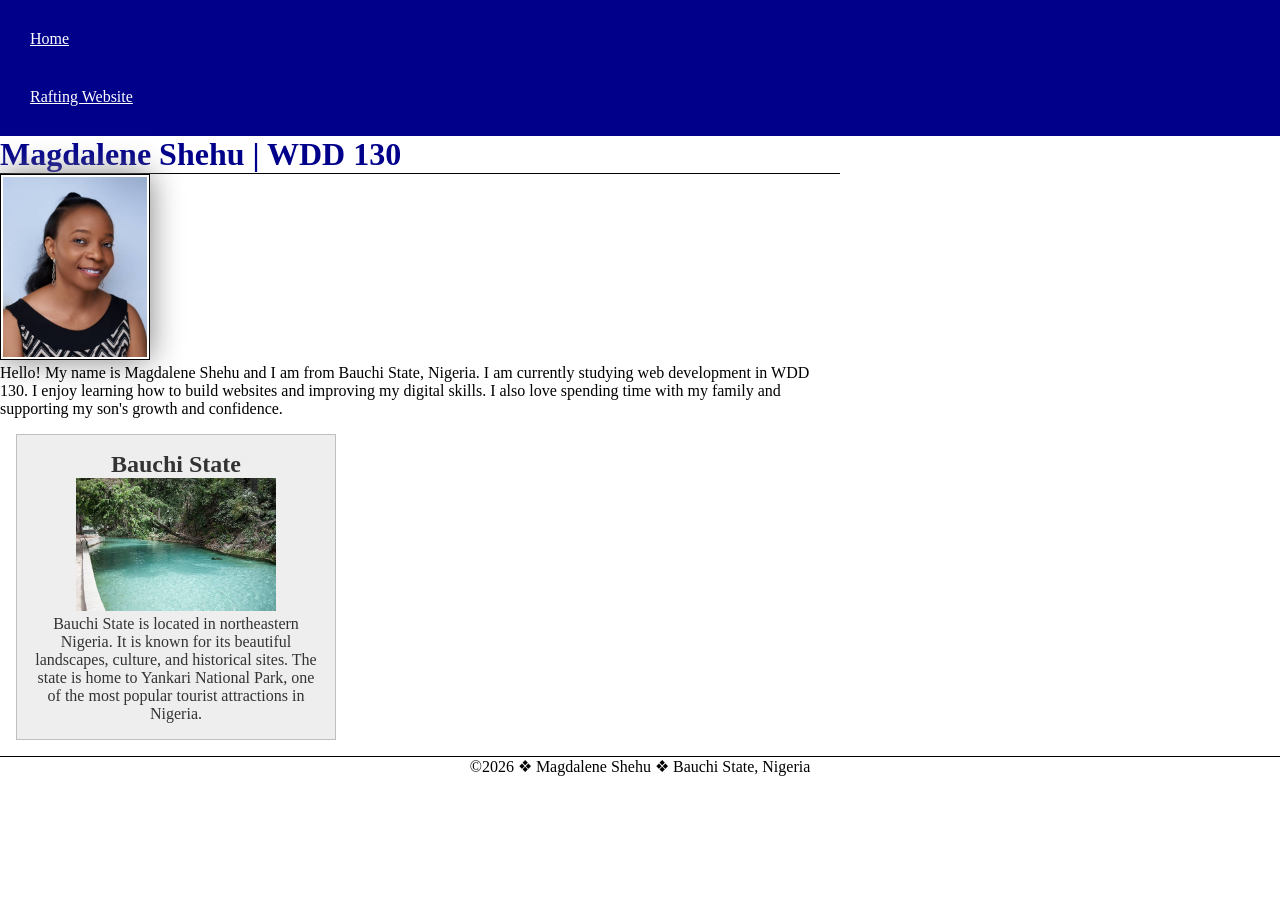
<file: index.html>
<!DOCTYPE html>
<html lang="en-US">
<head>
    <meta charset="utf-8">
    <meta name="viewport" content="width=device-width, initial-scale=1.0">

    <meta name="description" content="Magdalene Shehu WDD 130 home page. Learning web development and building websites.">
    <meta name="author" content="Magdalene Shehu">

    <title>Magdalene Shehu | WDD 130</title>

    <!-- CORRECT CSS PATH -->
    <link rel="stylesheet" href="styles/styles.css">
</head>

<body>

<header>
    <nav>
        <a href="#">Home</a>
        <a href="wwr/">Rafting Website</a>
    </nav>
</header>

<main>
    <h1>Magdalene Shehu | WDD 130</h1>

    <img src="images/profile.jpeg" alt="Hello, my name is Magdalene Shehu" width="200">

    <p>
        Hello! My name is Magdalene Shehu and I am from Bauchi State, Nigeria.
        I am currently studying web development in WDD 130. I enjoy learning how
        to build websites and improving my digital skills. I also love spending
        time with my family and supporting my son's growth and confidence.
    </p>
</main>

<aside>
    <h2>Bauchi State</h2>

    <img src="images/bauchi.jpg" alt="Landscape of Bauchi State">

    <p>
        Bauchi State is located in northeastern Nigeria. It is known for its
        beautiful landscapes, culture, and historical sites. The state is home
        to Yankari National Park, one of the most popular tourist attractions
        in Nigeria.
    </p>
</aside>

<footer>
    <p>©2026 ❖ Magdalene Shehu ❖ Bauchi State, Nigeria</p>
</footer>

</body>
</html>
</file>
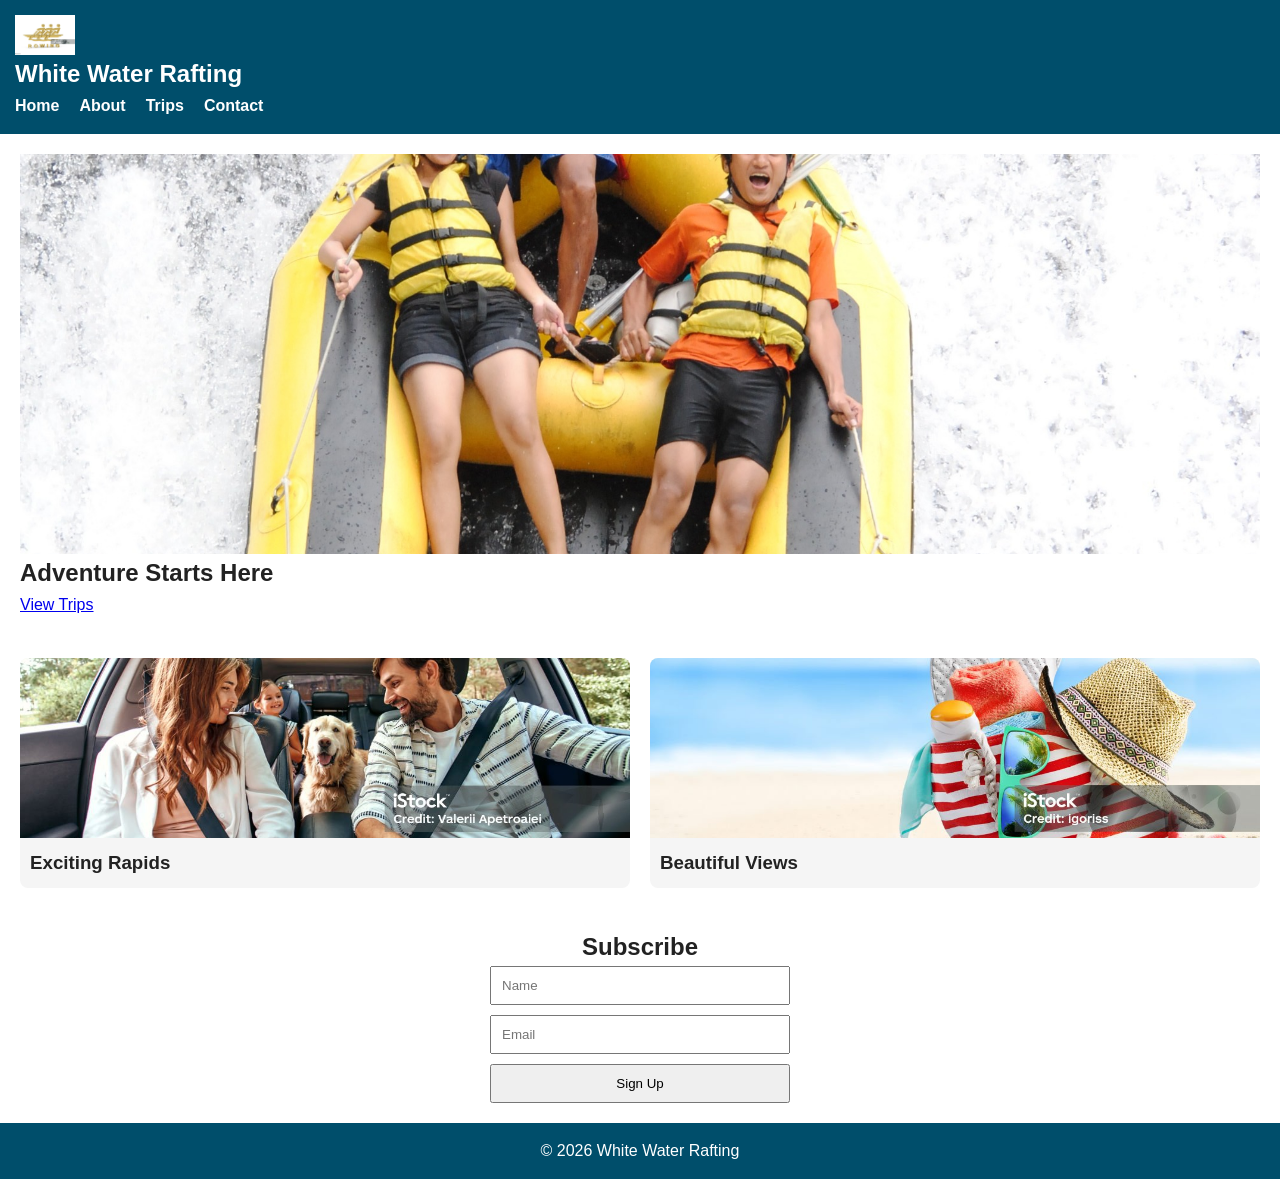
<file: wwr/index.html>
<!DOCTYPE html>
<html lang="en-US">
<head>
  <meta charset="utf-8">
  <meta name="viewport" content="width=device-width, initial-scale=1">
  <title>White Water Rafting | Home</title>
  <meta name="description" content="White water rafting adventures for all skill levels.">
  <meta name="author" content="Magdalene Shehu">
  <link rel="stylesheet" href="styles/rafting.css">
</head>

<body>

<header>
  <div class="header-container">
    <div class="logo">
      <img src="images/logo.jpg" alt="Logo">
      <h1>White Water Rafting</h1>
    </div>

    <nav>
      <a href="index.html">Home</a>
      <a href="about.html">About</a>
      <a href="trips.html">Trips</a>
      <a href="contact.html">Contact</a>
    </nav>
  </div>
</header>

<main>

<section class="hero">
  <img src="images/hero.jpg" alt="Rafting Adventure">
  <div class="hero-text">
    <h2>Adventure Starts Here</h2>
    <a class="cta" href="trips.html">View Trips</a>
  </div>
</section>

<section class="grid">
  <div class="card">
    <img src="images/trip1.jpg" alt="Exciting Rapids">
    <h3>Exciting Rapids</h3>
  </div>

  <div class="card">
    <img src="images/trip2.jpg" alt="Beautiful Views">
    <h3>Beautiful Views</h3>
  </div>
</section>

<section class="newsletter">
  <h2>Subscribe</h2>
  <form>
    <input type="text" placeholder="Name" required>
    <input type="email" placeholder="Email" required>
    <button type="submit">Sign Up</button>
  </form>
</section>

</main>

<footer>
  <p>© 2026 White Water Rafting</p>
</footer>

</body>
  </html>
</file>
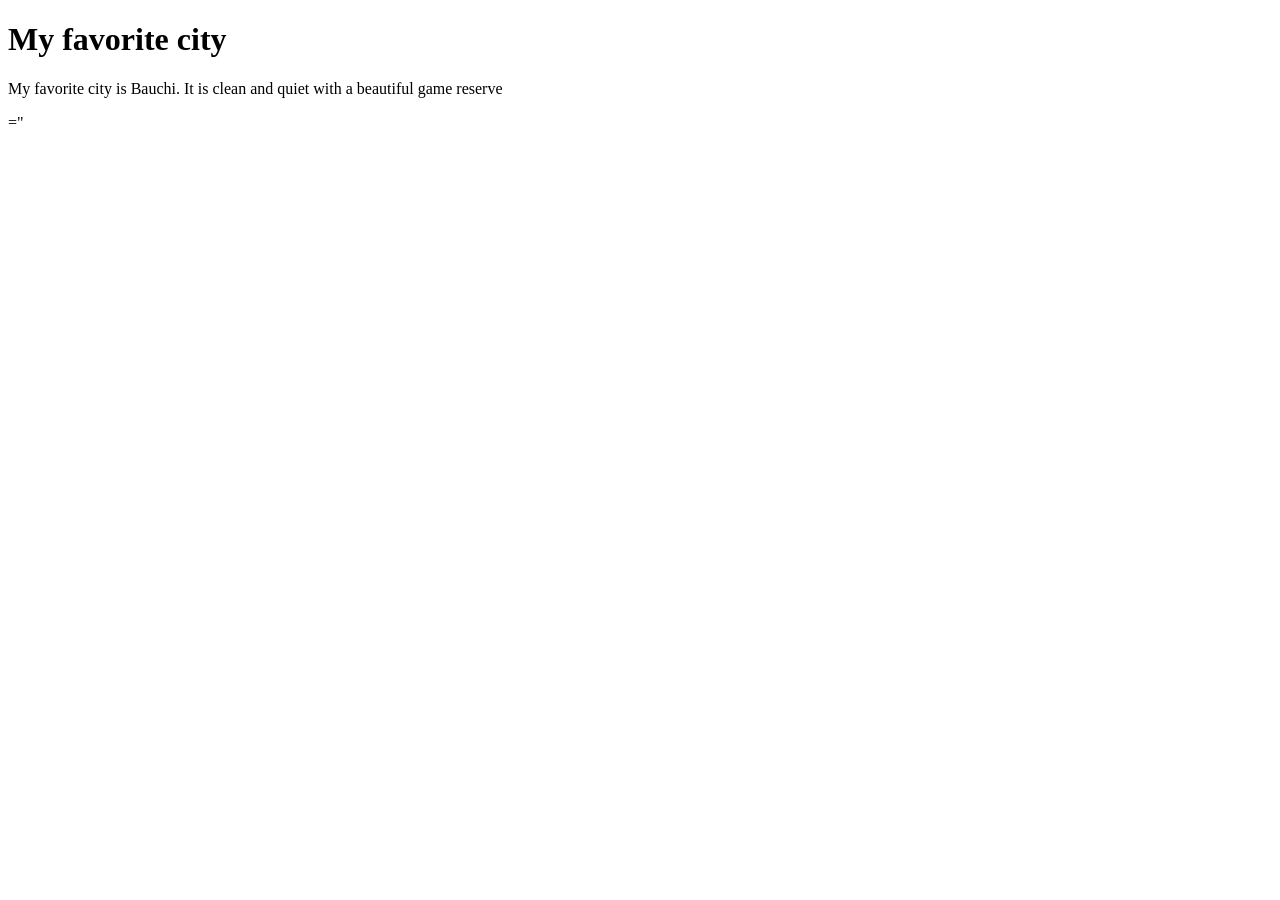
<file: Favorite -city.html>
<!DOCTYPE html>
<html lang="en">
<head>
    <meta charset="UTF-8">
    <meta name="viewport" content="width=device-width, initial-scale=1.0">
    <title>My favorite city-Maggie</title>
</head>
<body>
  <h1>My favorite city</h1> 
  <p>My favorite city is Bauchi. It is clean and quiet with a beautiful game reserve</p> 
  <img><source>="<http//:upload.wikimedia.org/wikipedia/commons/thumb/b/bi/Bauchi-blick-vom_weihaus.JPG/800px-blick-vom_weihaus.JGP"<alt class="Bauchi"></alt>
</body>
</html>
</file>
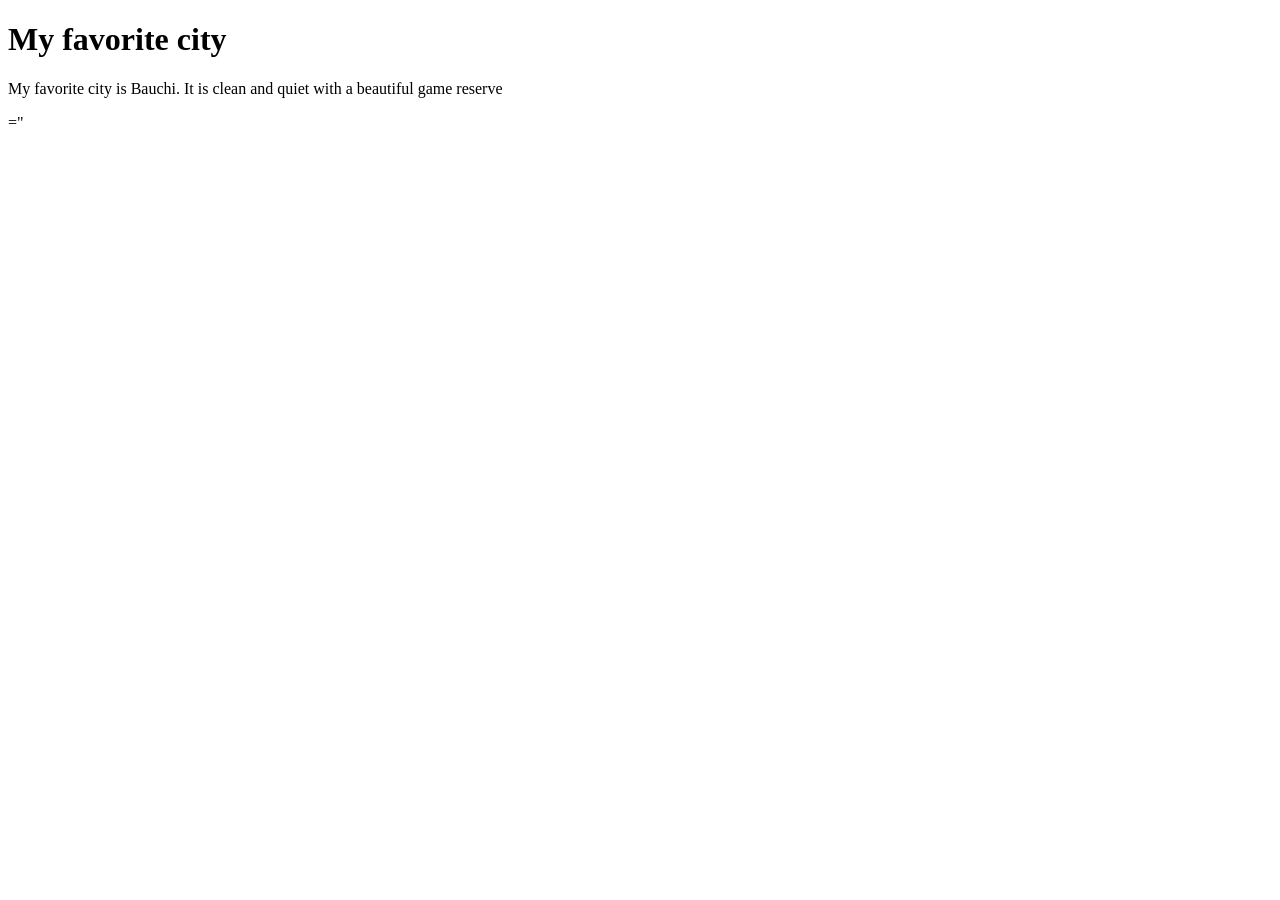
<file: Week01 Favorite -city.html>
<!DOCTYPE html>
<html lang="en">
<head>
    <meta charset="UTF-8">
    <meta name="viewport" content="width=device-width, initial-scale=1.0">
    <title>My favorite city-Maggie</title>
</head>
<body>
  <h1>My favorite city</h1> 
  <p>My favorite city is Bauchi. It is clean and quiet with a beautiful game reserve</p> 
  <img><source>="<http//:upload.wikimedia.org/wikipedia/commons/thumb/b/bi/Bauchi-blick-vom_weihaus.JPG/800px-blick-vom_weihaus.JGP"<alt class="Bauchi"></alt>
</body>
</html>
</file>
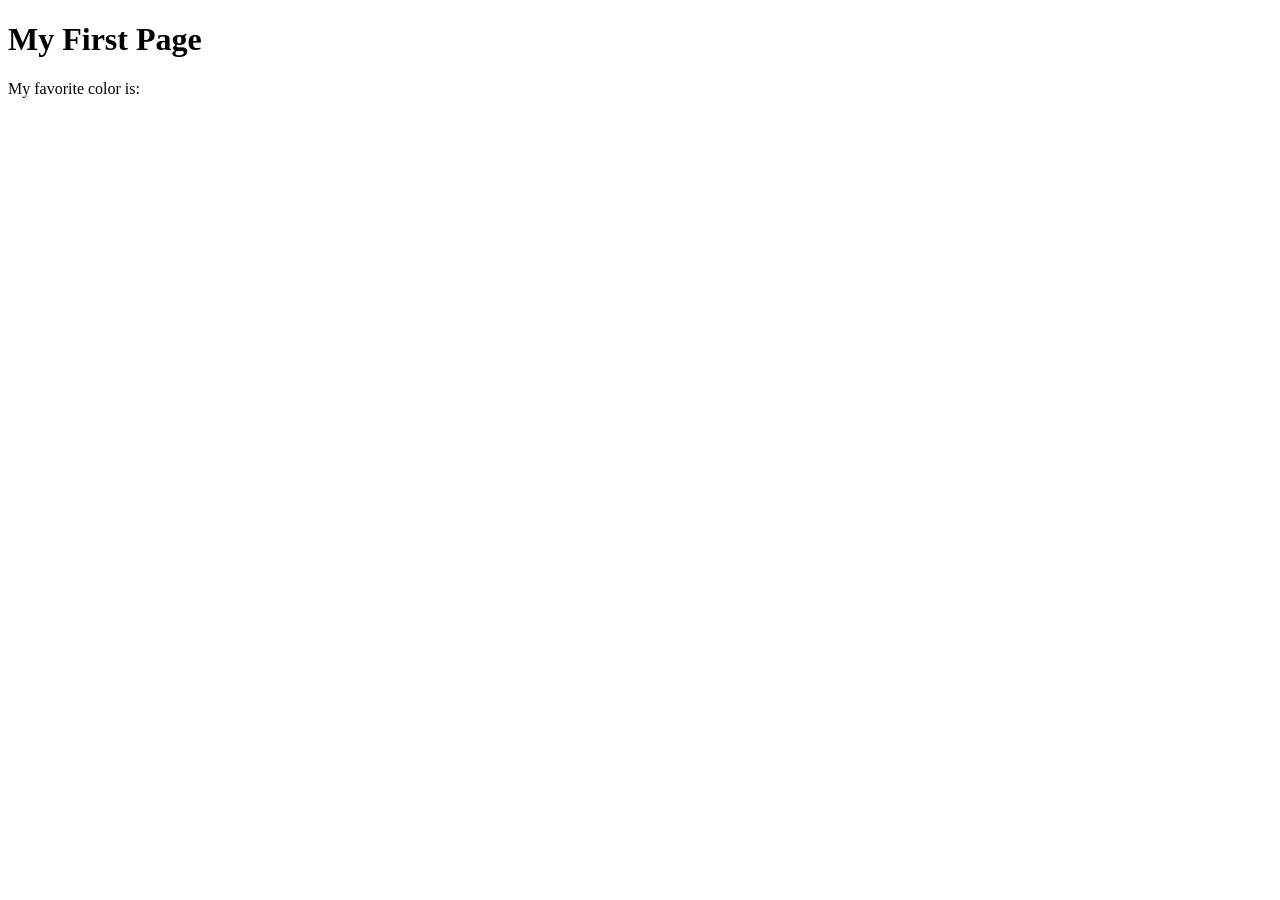
<file: Week01/first-page.html>
<!DOCTYPE html>
<html lang="en">
<head>
    <meta charset="UTF-8">
    <meta name="viewport" content="width=device-width, initial-scale=1.0">
    <title>My First Page</title>
</head>
<body>
    <h1>My First Page</h1>
    <p>My favorite color is: </p>
</body>
</html>
</file>
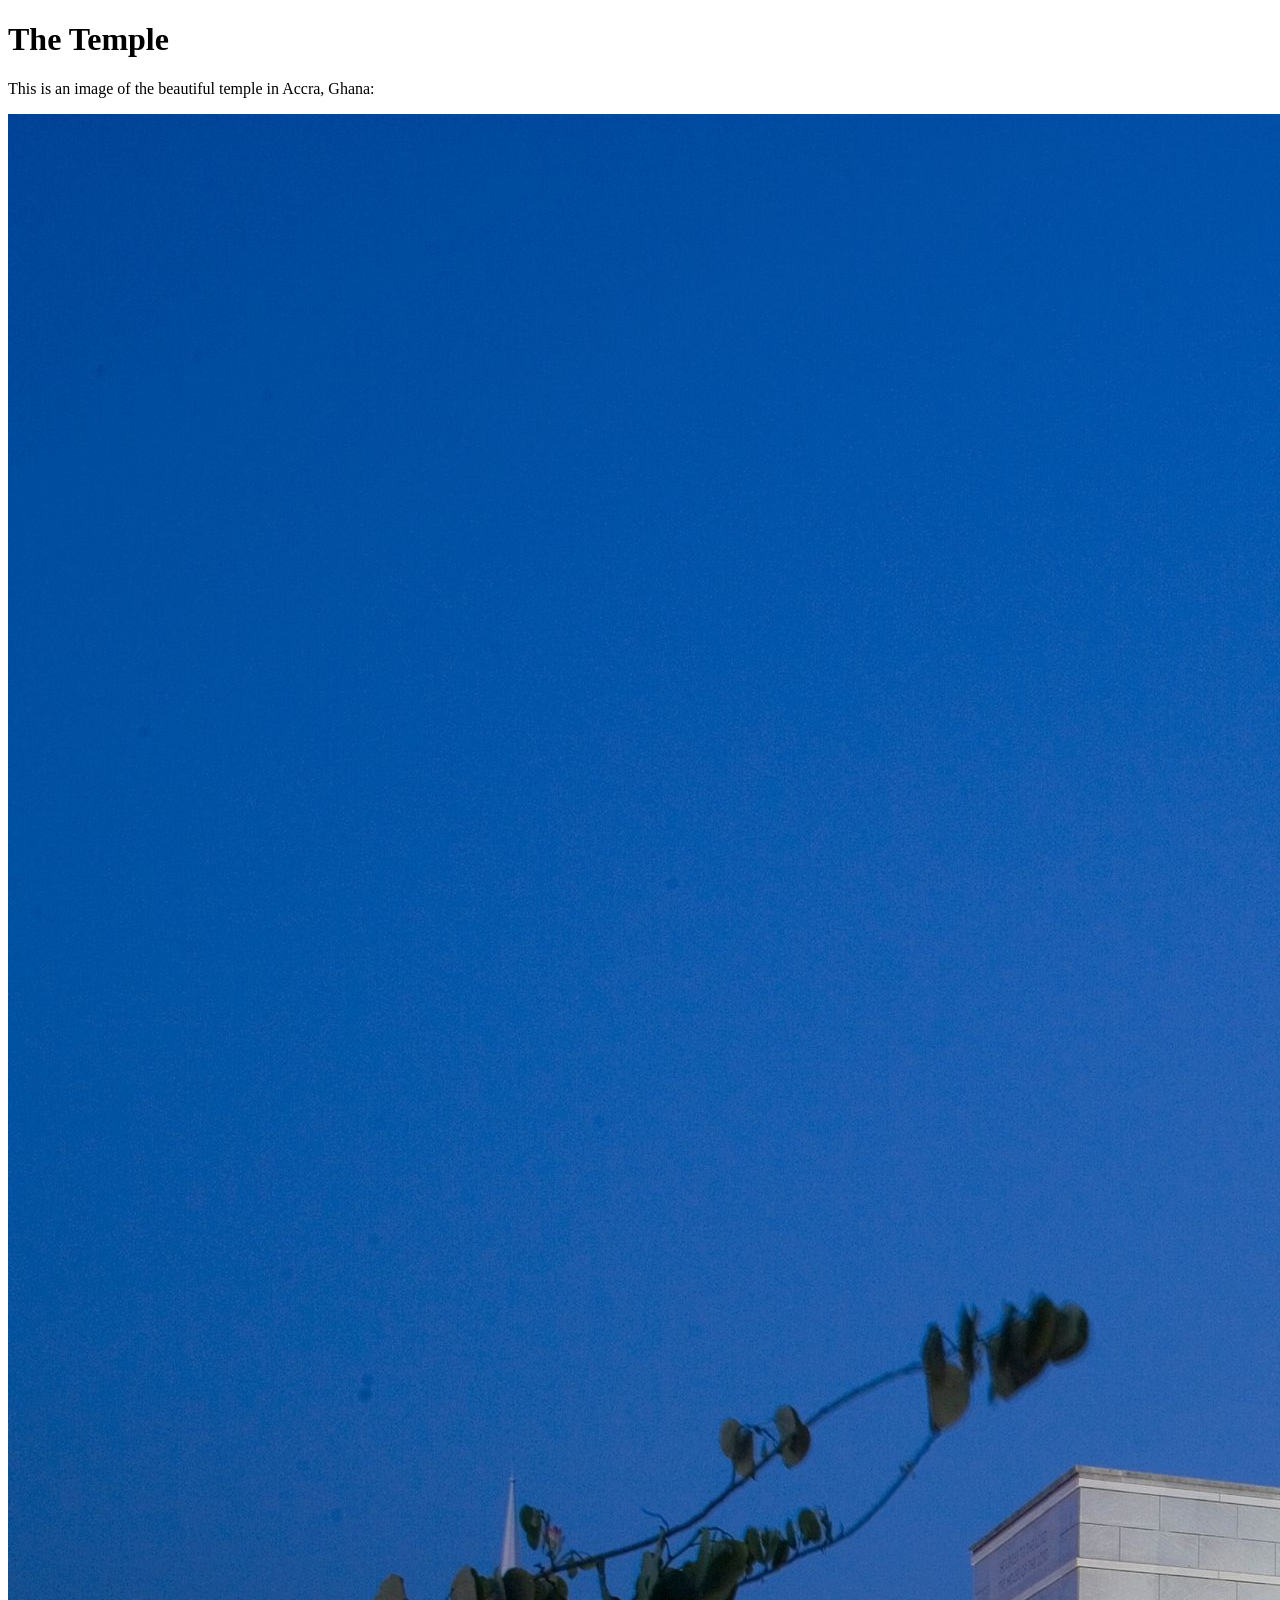
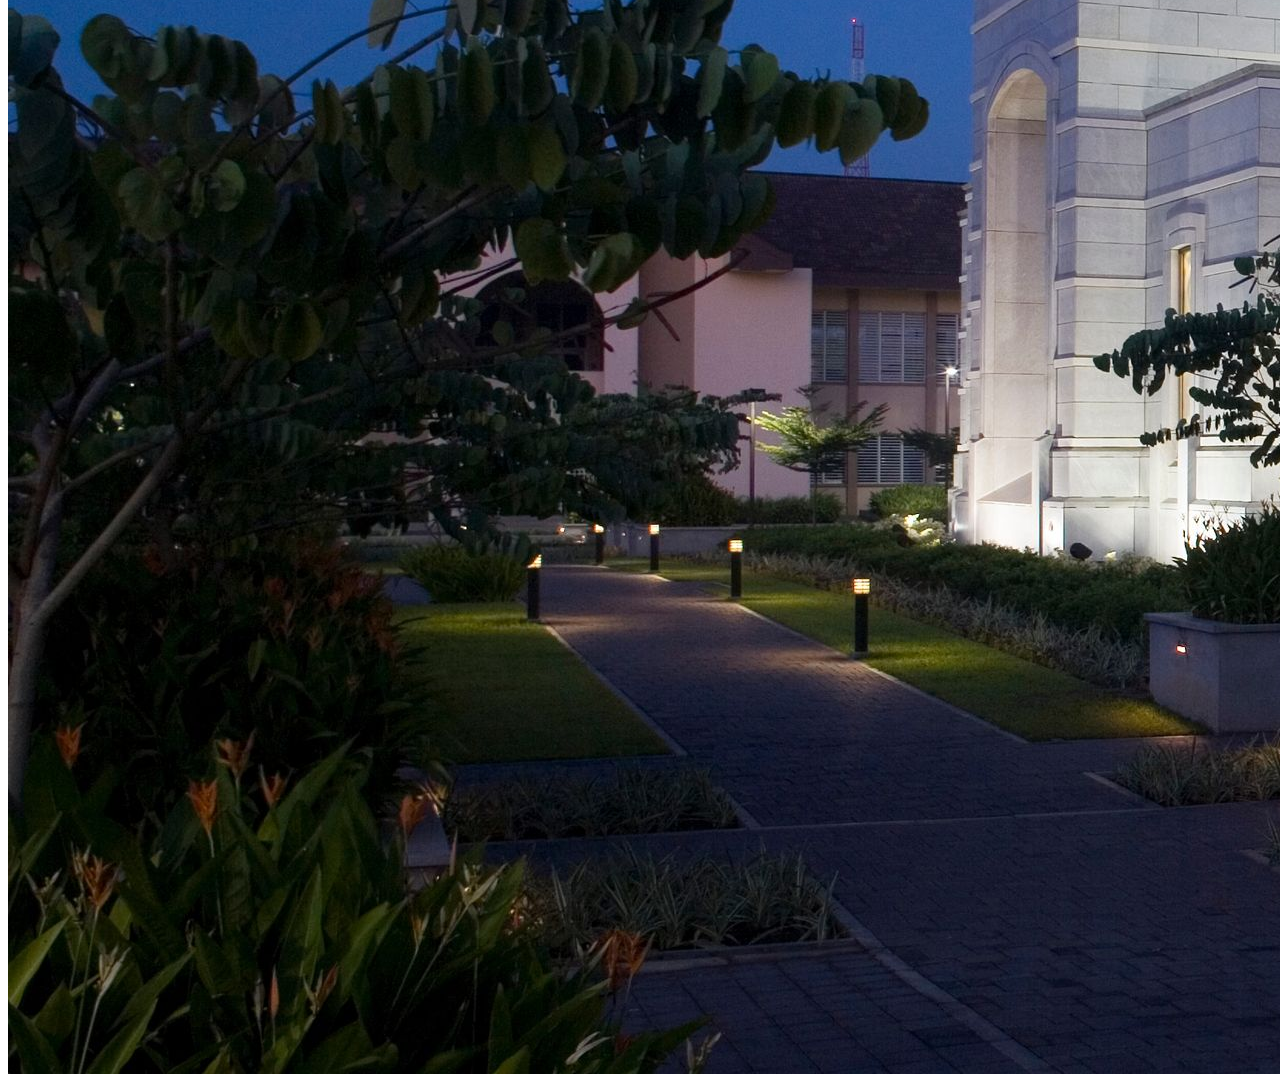
<file: Week01/images.html>
<!DOCTYPE html>
<html lang="en">
<head>
    <meta charset="UTF-8">
    <meta name="viewport" content="width=device-width, initial-scale=1.0">
    <title>Temple Image</title>
</head>
<body>
    <h1>The Temple</h1>
    <p>This is an image of the beautiful temple in Accra, Ghana:</p>
    <img src="images/temple-large.jpeg" alt="The Accra Ghana Temple">
    
</body>
</html>
</file>
<file: styles/styles.css>
* {
    margin: 0;
    padding: 0;
    box-sizing: border-box;
}

/* NAVIGATION */
nav {
    background-color: darkblue;
    padding: 10px;
}

nav a {
    color: white;
    display: block;
    padding: 20px;
}

/* HEADING */
h1 {
    color: darkblue;
    border-bottom: 1px solid #000;
}

/* MAIN */
main {
    max-width: 840px;
}

/* PROFILE IMAGE */
main img {
    width: 150px;
    height: auto;
    border: 1px solid black;
    padding: 2px;
    box-shadow: 0 0 30px gray;
}

/* PARAGRAPH */
p {
    padding: 0;
}

/* ASIDE */
aside {
    width: 20rem;
    margin: 1rem;
    border: 1px solid rgb(0 0 0 / 0.2);
    padding: 1rem;
    background-color: #eeeeee;
    color: #333333;
    text-align: center;
}

/* ASIDE IMAGE */
aside img {
    width: 200px;
    height: auto;
}

/* FOOTER */
footer {
    margin-top: 15px;
    border-top: 1px solid #000;
    text-align: center;
    }
</file>
<file: wwr/styles/rafting.css>
/* =========================
   ROOT VARIABLES (REQUIRED)
========================= */
:root {
  --primary-color: #004e6b;
  --accent-color: #007ea7;
  --light-gray: #f5f5f5;
  --text-color: #222;
}

/* =========================
   RESET
========================= */
* {
  margin: 0;
  padding: 0;
  box-sizing: border-box;
}

/* =========================
   BODY
========================= */
body {
  font-family: Arial, sans-serif;
  line-height: 1.6;
  color: var(--text-color);
  background-color: white;
}

/* GLOBAL IMAGE FIX */
img {
  max-width: 100%;
  height: auto;
  display: block;
}

/* =========================
   HEADER
========================= */
header {
  background-color: var(--primary-color);
  color: white;
  padding: 15px;

  display: grid;
  grid-template-columns: auto 1fr;
  align-items: center;
  gap: 20px;
}

header img {
  width: 60px;
}

header h1 {
  font-size: 1.5rem;
}

/* NAV (FLEX REQUIRED) */
nav {
  display: flex;
  justify-content: flex-end;
  gap: 20px;
}

nav a {
  color: white;
  text-decoration: none;
  font-weight: bold;
}

nav a:hover {
  text-decoration: underline;
}

/* =========================
   HERO (REQUIRED FIX)
========================= */
.hero {
  position: relative;
}

.hero img {
  width: 100%;
  height: 400px;
  object-fit: cover;
}

/* HERO TITLE */
.hero h1 {
  position: absolute;
  top: 20px;
  left: 20px;
  color: white;
  background: rgba(0,0,0,0.4);
  padding: 10px;
}

/* HERO ARTICLE */
.hero article {
  position: absolute;
  bottom: 20px;
  right: 20px;
  background: white;
  padding: 10px;
  width: 250px;
}

/* REQUIRED FLOAT RULE */
.hero article img {
  float: right;
  width: 80px;
  margin-left: 10px;
}

/* =========================
   PAGE TITLE
========================= */
.page-title {
  text-align: center;
  margin: 20px 0;
}

/* =========================
   GRID LAYOUT
========================= */
.grid {
  display: grid;
  grid-template-columns: repeat(auto-fit, minmax(250px, 1fr));
  gap: 20px;
  padding: 20px;
}

/* CARDS */
.card {
  background-color: var(--light-gray);
  border-radius: 8px;
  overflow: hidden;
}

.card img {
  height: 180px;
  width: 100%;
  object-fit: cover;
}

.card h3,
.card p {
  padding: 10px;
}

/* =========================
   HISTORY + ABOUT SECTION
========================= */
section {
  padding: 20px;
}

/* =========================
   FIGURE SECTION (ABOUT PAGE)
========================= */
figure {
  display: inline-block;
  margin: 10px;
  text-align: center;
}

figure img {
  width: 180px;
  height: 120px;
  object-fit: cover;
}

/* =========================
   TABLE (TRIPS PAGE)
========================= */
table {
  width: 90%;
  margin: 20px auto;
  border-collapse: collapse;
}

th, td {
  border: 1px solid #ccc;
  padding: 10px;
  text-align: center;
}

th {
  background-color: var(--primary-color);
  color: white;
}

/* =========================
   NEWSLETTER
========================= */
.newsletter {
  text-align: center;
  padding: 20px;
}

.newsletter form {
  display: flex;
  flex-direction: column;
  width: 300px;
  margin: auto;
  gap: 10px;
}

.newsletter input,
.newsletter button {
  padding: 10px;
}

/* =========================
   FOOTER
========================= */
footer {
  background-color: var(--primary-color);
  color: white;
  text-align: center;
  padding: 15px;
}

/* REQUIRED SOCIAL NAV */
.socialmedia {
  display: flex;
  justify-content: center;
  gap: 15px;
  margin-top: 10px;
}

.socialmedia img {
  width: 30px;
  }
</file>
